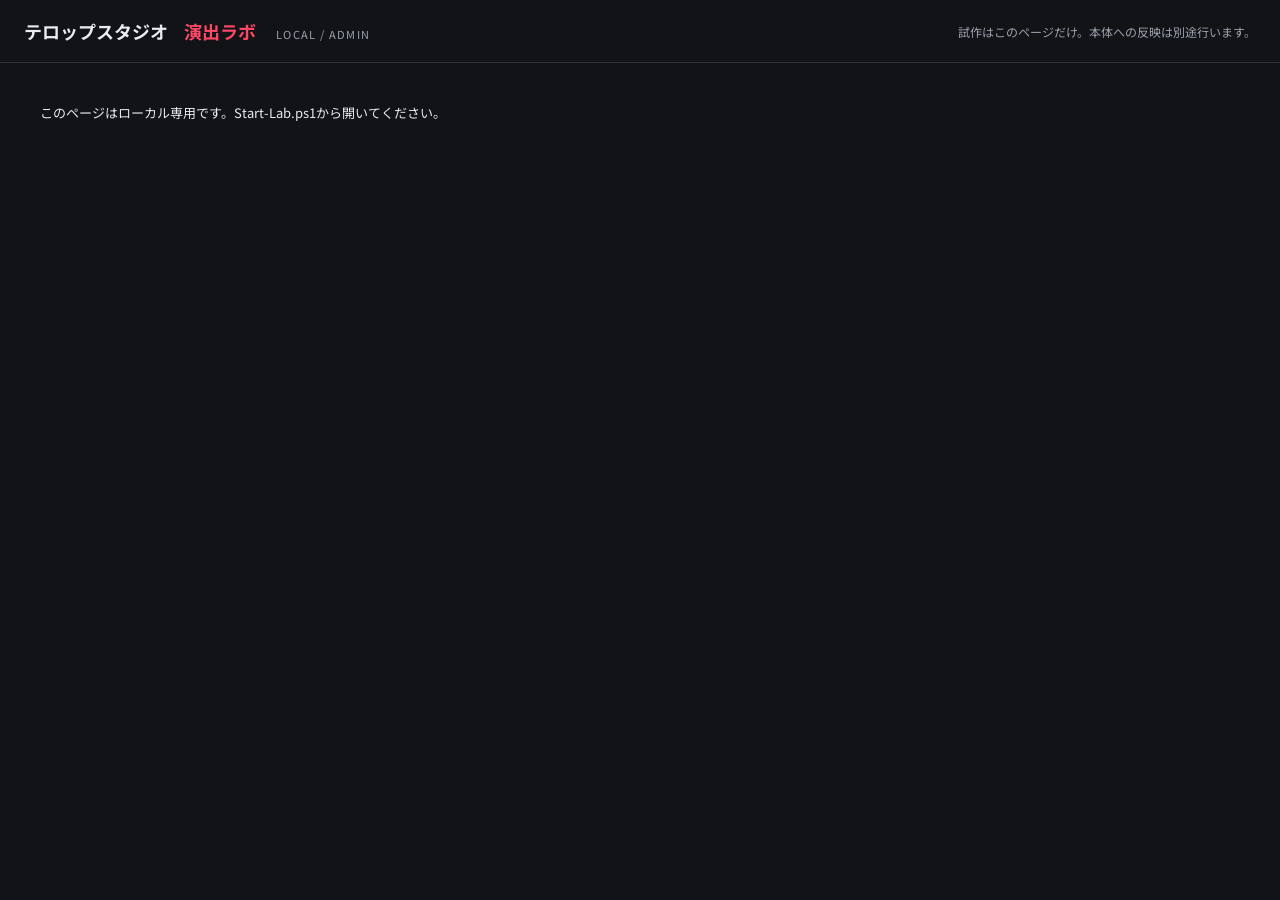
<file: admin/effects-lab/index.html>
<!doctype html>
<html lang="ja">
<head>
<meta charset="utf-8">
<meta name="viewport" content="width=device-width, initial-scale=1">
<meta name="robots" content="noindex,nofollow">
<title>演出ラボ | テロップスタジオ</title>
<link rel="preconnect" href="https://fonts.googleapis.com">
<link href="https://fonts.googleapis.com/css2?family=Noto+Sans+JP:wght@400;500;700;800;900&family=Noto+Serif+JP:wght@900&family=M+PLUS+Rounded+1c:wght@800&family=Shippori+Mincho+B1:wght@800&family=Yusei+Magic&family=Yuji+Boku&display=swap" rel="stylesheet">
<link href="lab.css?v=20261023-native-light1" rel="stylesheet">
<link href="../../telop-studio/css/font-picker.css?v=20261022-fonts1" rel="stylesheet">
</head>
<body>
<header><div><strong>テロップスタジオ <span>演出ラボ</span></strong><small>LOCAL / ADMIN</small></div><p>試作はこのページだけ。本体への反映は別途行います。</p></header>
<p id="blocked" hidden>このページはローカル専用です。Start-Lab.ps1から開いてください。</p>
<main id="lab" hidden>
  <aside class="library panel">
    <h1>動きを選ぶ</h1>
    <input id="search" type="search" placeholder="演出を検索" aria-label="演出を検索">
    <nav id="effects" aria-label="演出の一覧"></nav>
    <details class="drafts" open><summary>保存した試作</summary>
      <select id="saved" aria-label="保存した試作"><option value="">試作を選択</option></select>
      <button id="load" type="button" class="ghost">読み込む</button>
      <label class="file-button">JSONを読み込む<input id="import" type="file" accept="application/json,.json" hidden></label>
    </details>
  </aside>

  <section class="viewer panel" aria-label="演出プレビュー">
    <div class="viewer-bar"><h2 id="effectTitle">キーワード</h2><label><input type="checkbox" id="compare"> 元と比較</label></div>
    <div id="screens" class="screens">
      <figure id="originalFigure" hidden><figcaption>元の演出</figcaption><canvas id="original" aria-label="元の演出プレビュー"></canvas></figure>
      <figure><figcaption>試作 <span id="styleName"></span></figcaption><canvas id="preview" aria-label="試作プレビュー"></canvas></figure>
    </div>
    <div class="transport">
      <div class="play-row"><button id="play" type="button">▶ 再生</button><button id="replay" type="button" class="ghost">↶ 最初から</button><button id="prev" type="button" class="ghost" aria-label="1コマ戻る">−1f</button><button id="next" type="button" class="ghost" aria-label="1コマ進む">＋1f</button><output id="clock">0.00s</output></div>
      <input id="seek" type="range" min="0" max="4.2" step="0.033333333333" value="0" aria-label="演出の再生位置">
      <div class="play-row options"><label>速度<select id="speed"><option value="0.25">0.25倍</option><option value="0.5">0.5倍</option><option value="1" selected>1倍</option></select></label><label><input type="checkbox" id="loop" checked> ループ</label><label><input type="checkbox" id="sound" checked> 効果音</label><label><input type="checkbox" id="guides"> ガイド</label><button id="png" type="button" class="ghost" title="比較・共有用の静止画です。">確認画像を保存</button></div>
    </div>
    <section id="designSection" class="design-section" aria-label="テロップのデザイン">
      <div class="design-heading"><h2>デザインを選ぶ</h2><small id="designName"></small></div>
      <div id="designCategories" class="design-categories" role="group" aria-label="デザインの用途"></div>
      <div id="designs" class="design-grid" role="group" aria-label="同じ動きのデザイン候補"></div>
      <div class="design-actions"><button id="setDefault" type="button" class="ghost">この動きの標準にする</button><button id="resetDefault" type="button" class="ghost">標準指定を解除</button><small id="defaultStatus"></small></div>
    </section>
    <div class="background-controls"><label>背景<select id="background"><option value="scene">テスト背景</option><option value="dark">暗い背景</option><option value="light">明るい背景</option><option value="checker">市松</option></select></label><label class="file-button">画像・動画を使う<input id="media" type="file" accept="image/*,video/*" hidden></label><button id="clearMedia" class="ghost" type="button" hidden>素材を外す</button><label id="offsetLabel" hidden>動画の開始位置（秒）<input id="offset" type="number" min="0" step="0.1" value="0"></label><span id="mediaName"></span></div>
    <p id="status" role="status" aria-live="polite">準備中…</p>
  </section>

  <aside class="inspector panel">
    <h2>試作する</h2>
    <div class="two"><label>画面<select id="aspect"><option value="landscape">横 16:9</option><option value="portrait">縦 9:16</option></select></label><label>デザインセット<select id="set"></select></label></div>
    <label>書体<select id="fontChoice"></select></label>
    <div id="xmlFontPicker"><input id="fontFamily" type="text" readonly aria-label="選択中のフォント"></div>
    <label>演出の文字<textarea id="text" rows="2" maxlength="300"></textarea></label>
    <div class="samples"><button data-sample="short" class="ghost" type="button">短文</button><button data-sample="long" class="ghost" type="button">長文</button><button data-sample="lines" class="ghost" type="button">2行</button><button data-sample="default" class="ghost" type="button">見本に戻す</button></div>
    <small>{ } は強調色、[ ] は強調色2</small>
    <label><input type="checkbox" id="separate" checked> 通常の字幕も重ねる</label>
    <label id="subtitleLabel">通常の字幕<textarea id="subtitle" rows="2" maxlength="300"></textarea></label>
    <div class="two"><label>表示時間（秒）<input id="duration" type="number" min="0.5" max="12" step="0.1"></label><label>位置<select id="position"></select></label></div>
    <label>画面効果<select id="screen"></select></label>
    <hr>
    <label>調整するパーツ<select id="part"></select></label>
    <label>文字色<input id="fill" type="color" value="#ffd84a"></label>
    <div class="two"><label>文字サイズ<input id="size" type="number" min="12" max="400" step="1"></label><label>傾き（度）<input id="rotate" type="number" min="-180" max="180" step="1"></label></div>
    <div class="two"><label>登場<select id="enter"></select></label><label>退場<select id="exit"></select></label></div>
    <label>キラキラ<select id="sparkle"><option value="none">なし</option><option value="sweep">光が左から走る</option><option value="burst">星が弾ける</option><option value="cascade">星が降ってくる</option><option value="celebration">大小の星が2回弾ける</option><option value="twinkle">宝石のようにきらめく</option></select></label>
    <label>文字表面の光<select id="surfaceLight"><option value="none">なし</option><option value="sweep">1回光が走る</option><option value="double">2回光が走る</option></select></label>
    <div class="two"><label>1文字ずつ<select id="character"><option value="">なし</option><option value="pop">ポップ</option><option value="type">タイプ</option><option value="drop">落下</option></select></label><label>文字の間隔（秒）<input id="stagger" type="number" min="0" max="0.3" step="0.005"></label></div>
    <div class="two"><label>表示中<select id="idle"></select></label><label>退場時間（秒）<input id="outDuration" type="number" min="0" max="2" step="0.05"></label></div>
    <details id="advanced"><summary>スタイルJSON</summary><p>選択中のパーツ・縦横だけに適用</p><textarea id="json" spellcheck="false" aria-label="スタイルJSON" rows="14"></textarea><button id="applyJson" type="button" class="ghost">JSONを適用</button></details>
    <button id="resetStyle" type="button" class="ghost">このパーツを元に戻す</button>
    <hr>
    <label>試作の名前<input id="name" type="text" maxlength="80"></label>
    <div class="two"><button id="save" type="button">試作を保存</button><button id="export" type="button" class="ghost">JSONに保存</button></div>
    <button id="saveAs" type="button" class="ghost">別の試作として保存</button>
    <button id="new" type="button" class="ghost">新しい試作</button>
    <hr>
    <h2>Premiere用XML</h2>
    <small id="nativeNote">Premiereで文字編集・フォント・多重フチを確認済み。キラキラは別の装飾トラックになります。</small>
    <small id="xmlSupport" role="status"></small>
    <details><summary>書き出すフォント</summary><input id="xmlFont" type="text" value="NotoSansJP-Black" readonly aria-label="XMLのフォント（PostScript名）"></details>
    <button id="nativeExport" type="button" class="ghost">この演出をXMLに保存</button>
    <button id="nativeBatch" type="button" class="ghost">動き15案のXMLを保存</button>
    <button id="designBatch" type="button" class="ghost">この用途のデザインをXMLに保存</button>
    <button id="exportDefaults" type="button" class="ghost">標準指定をJSONに保存</button>
    <small>動きの比較は選択中のデザイン・書体で保存します。通常字幕・背景・画面効果・効果音は含みません。</small>
    <section class="native-effects" aria-labelledby="nativeEffectsTitle">
      <h2 id="nativeEffectsTitle">Premiere標準エフェクト</h2>
      <small>ネオンワイプ／ライトスイープ</small>
      <a class="native-project-download" href="./samples/premiere-native-light.prproj" download>サンプルプロジェクトを保存</a>
      <details><summary>内容と使い方</summary><p>文字を編集できるPremiere用サンプル。ネオンワイプ／ライトスイープはXMLで保持できないため、プロジェクトで渡します。</p><p>プロジェクトを開くか読み込み、文字を書き換えて使用。効果だけコピーも可。</p></details>
    </section>
  </aside>
</main>
<script type="module" src="lab.js?v=20261023-surface1"></script>
</body>
</html>
</file>
<file: admin/effects-lab/lab.css>
:root{color-scheme:dark;--bg:#111317;--panel:#1a1d23;--field:#15181d;--line:#2e333c;--text:#e9ebef;--muted:#9aa1ad;--accent:#ff4766}
*{box-sizing:border-box} [hidden]{display:none!important}
body{margin:0;background:var(--bg);color:var(--text);font:13px 'Noto Sans JP',sans-serif}
header{display:flex;align-items:center;justify-content:space-between;gap:24px;padding:18px 24px;border-bottom:1px solid var(--line)}
header strong{font-size:18px}header strong span{color:var(--accent);margin-left:12px}header small{margin-left:20px;letter-spacing:.12em}header p{margin:0;color:var(--muted);font-size:12px}
main{display:grid;grid-template-columns:220px minmax(0,1fr) 310px;gap:16px;padding:20px;align-items:start;max-width:2000px;margin:auto}
.panel{min-width:0;background:var(--panel);border:1px solid var(--line);border-radius:12px;padding:18px}
h1,h2{font-size:15px;margin:0 0 16px}button,input,select,textarea{font:inherit}button,.file-button{cursor:pointer;border:1px solid transparent;border-radius:8px;padding:9px 12px;color:white;background:var(--accent);font-weight:700}
button:disabled{opacity:.35;cursor:default}button.ghost,.file-button{border-color:var(--line);background:transparent;color:var(--text)}button:hover:not(:disabled),.file-button:hover{filter:brightness(1.18)}
input:not([type=checkbox]):not([type=range]),select,textarea{width:100%;min-width:0;border:1px solid var(--line);border-radius:8px;background:var(--field);color:var(--text);padding:9px}
textarea{resize:vertical;line-height:1.6}input[type=checkbox],input[type=range]{accent-color:var(--accent)}input[type=range]{width:100%;cursor:pointer}
input[type=color]{height:40px;padding:4px!important;cursor:pointer}
label{display:block;color:var(--muted);font-size:12px}label>input:not([type=checkbox]),label>select,label>textarea{margin-top:6px}label:has([type=checkbox]){display:flex;align-items:center;gap:6px;color:var(--text)}
button:focus-visible,input:focus-visible,select:focus-visible,textarea:focus-visible,summary:focus-visible,.file-button:focus-within{outline:2px solid var(--accent);outline-offset:3px}
nav{display:grid;gap:5px;margin:14px 0 24px}nav button{text-align:left;border:1px solid transparent;background:transparent;color:var(--muted);font-weight:500;padding:10px;font-size:12px}nav button[aria-pressed=true]{background:#ff476615;color:var(--text);border-color:var(--accent)}
.library{max-height:calc(100vh - 110px);overflow:auto}.drafts{border-top:1px solid var(--line);padding-top:16px}.drafts select,.drafts button,.drafts .file-button{margin-top:10px}.file-button{display:inline-block;font-size:12px;text-align:center}
.viewer{position:sticky;top:20px}.viewer-bar{display:flex;justify-content:space-between;align-items:center;gap:16px}.viewer-bar h2{margin:0}.screens{display:grid;grid-template-columns:1fr;gap:14px;margin-top:18px}.screens.compare{grid-template-columns:1fr 1fr}
figure{margin:0;min-width:0;text-align:center}figcaption{font-size:11px;color:var(--muted);text-align:left;margin-bottom:8px}figcaption span{margin-left:6px;font-family:monospace}canvas{display:block;max-width:100%;max-height:calc(100vh - 365px);width:auto;height:auto;margin:auto;border-radius:6px;background:#000}body[data-aspect=portrait] canvas{max-height:calc(100vh - 340px)}
.transport{margin-top:18px}.play-row{display:flex;align-items:center;flex-wrap:wrap;gap:8px}.play-row button{padding:8px 10px}.play-row output{margin-left:auto;font:12px monospace;color:#ffd400}.options{margin-top:10px;gap:16px}.options label{display:flex;align-items:center;gap:7px}.options select{width:auto;margin:0;padding:5px}.options button{margin-left:auto;font-size:11px}
.background-controls{display:flex;align-items:end;gap:10px;flex-wrap:wrap;border-top:1px solid var(--line);margin-top:18px;padding-top:14px}.background-controls>label:first-child{width:125px}.background-controls>label:has(#offset){width:130px}#mediaName{font-size:11px;color:var(--muted);overflow-wrap:anywhere;flex-basis:100%}
#status{font-size:12px;line-height:1.6;margin:14px 0 0;min-height:20px;color:var(--muted)}#status.error{color:#ff8a9c}
.inspector{display:grid;gap:14px}.inspector h2{margin:0}.two{display:grid;grid-template-columns:minmax(0,1fr) minmax(0,1fr);gap:12px}.samples{display:flex;flex-wrap:wrap;gap:5px}.samples button{font-size:11px;padding:5px 9px}small{font-size:11px;color:var(--muted)}hr{width:100%;border:0;border-top:1px solid var(--line);margin:3px 0}
details summary{cursor:pointer;color:var(--muted);font-size:12px}details p{font-size:11px;color:var(--muted)}#json{font:11px/1.6 monospace;margin:12px 0}#blocked{margin:40px}
.native-effects{display:grid;gap:10px;border-top:1px solid var(--line);margin-top:3px;padding-top:17px}.native-effects h2{font-size:13px}.native-effects details p{line-height:1.7;margin:10px 0 0}.native-project-download{display:block;border:1px solid var(--line);border-radius:8px;padding:9px 12px;color:var(--text);font-weight:700;text-align:center;text-decoration:none;font-size:12px}.native-project-download:hover{background:var(--field);border-color:var(--muted)}.native-project-download:focus-visible{outline:2px solid var(--accent);outline-offset:3px}
@media(min-width:1600px){main{grid-template-columns:235px minmax(0,1fr) 340px}}
@media(max-width:1100px){main{grid-template-columns:180px minmax(0,1fr)}.inspector{grid-column:2}.viewer{position:static}.library{position:sticky;top:20px;grid-row:span 2}header p{display:none}canvas{max-height:540px}body[data-aspect=portrait] canvas{max-height:540px}}
@media(max-width:650px){main{display:flex;flex-direction:column;padding:12px}.panel{width:100%;padding:14px}.library{position:static;max-height:none}.library nav{display:flex;overflow:auto;margin-bottom:12px}.library nav button{white-space:nowrap}.drafts{display:none}.screens.compare{grid-template-columns:1fr}.viewer-bar{align-items:start}.play-row output{margin-left:0}header{padding:14px}header small{display:none}}

.design-section{border-top:1px solid var(--line);margin-top:16px;padding-top:14px}.design-heading{display:flex;align-items:center;justify-content:space-between;margin-bottom:10px}.design-heading h2{margin:0;font-size:13px}.design-grid{display:grid;grid-template-columns:repeat(4,minmax(0,1fr));gap:7px}.design-card{padding:5px 6px 6px;background:#242a34;border:1px solid var(--line);color:var(--muted);text-align:left;min-width:0}.design-card[aria-pressed=true]{border-color:var(--accent);background:#39252f;color:var(--text)}.design-card canvas,body[data-aspect=portrait] .design-card canvas{width:100%;height:auto;max-height:none;background:transparent;border-radius:0}.design-card span{display:block;font-size:11px;font-weight:500;white-space:nowrap;overflow:hidden;text-overflow:ellipsis}.design-actions{display:flex;gap:8px;flex-wrap:wrap;align-items:center;margin-top:10px}.design-actions button{font-size:11px;padding:6px 9px}.design-actions small{flex-basis:100%}#fontFamily{font-size:12px;color:var(--muted)}#xmlFont{font:11px monospace;margin-top:10px}.viewer canvas#preview,.viewer canvas#original{max-height:calc(100vh - 540px)}
@media(max-width:1300px){.design-grid{grid-template-columns:repeat(2,minmax(0,1fr))}.viewer{position:static}}
@media(max-width:1100px){.viewer canvas#preview,.viewer canvas#original{max-height:500px}.design-grid{grid-template-columns:repeat(4,minmax(0,1fr))}}
@media(max-width:750px){.design-grid{grid-template-columns:repeat(2,minmax(0,1fr))}}
.design-categories{display:flex;flex-wrap:wrap;gap:6px;margin-bottom:10px}.design-categories button{font-size:11px;padding:6px 11px}.design-categories button[aria-pressed=true]{border-color:var(--accent);background:#ff476615;color:var(--text)}.design-grid.purpose-designs{grid-template-columns:repeat(3,minmax(0,1fr))}.design-card small{display:block;font-size:10px;line-height:1.5;margin-top:3px;font-weight:400;white-space:normal}.design-grid.purpose-designs .design-card{padding:8px}.design-grid.purpose-designs .design-card span{font-weight:700;color:var(--text)}
@media(max-width:750px){.design-grid.purpose-designs{grid-template-columns:1fr}.design-grid.purpose-designs .design-card canvas{max-width:280px}}
</file>
<file: telop-studio/css/font-picker.css>
.pc-font-picker { flex-basis:100%; width:100%; display:grid; gap:8px; margin-top:2px; }
.pc-font-picker[hidden] { display:none; }
.pc-font-picker input[type=search], .pc-font-picker select { width:100%; min-width:0; min-height:36px; padding:6px 8px; }
.pc-font-picker input[type=search] { background:var(--field); color:var(--text); border:1px solid var(--line); border-radius:8px; }
.pc-font-picker small { display:block; font-size:11px; line-height:1.6; overflow-wrap:anywhere; }
</file>
